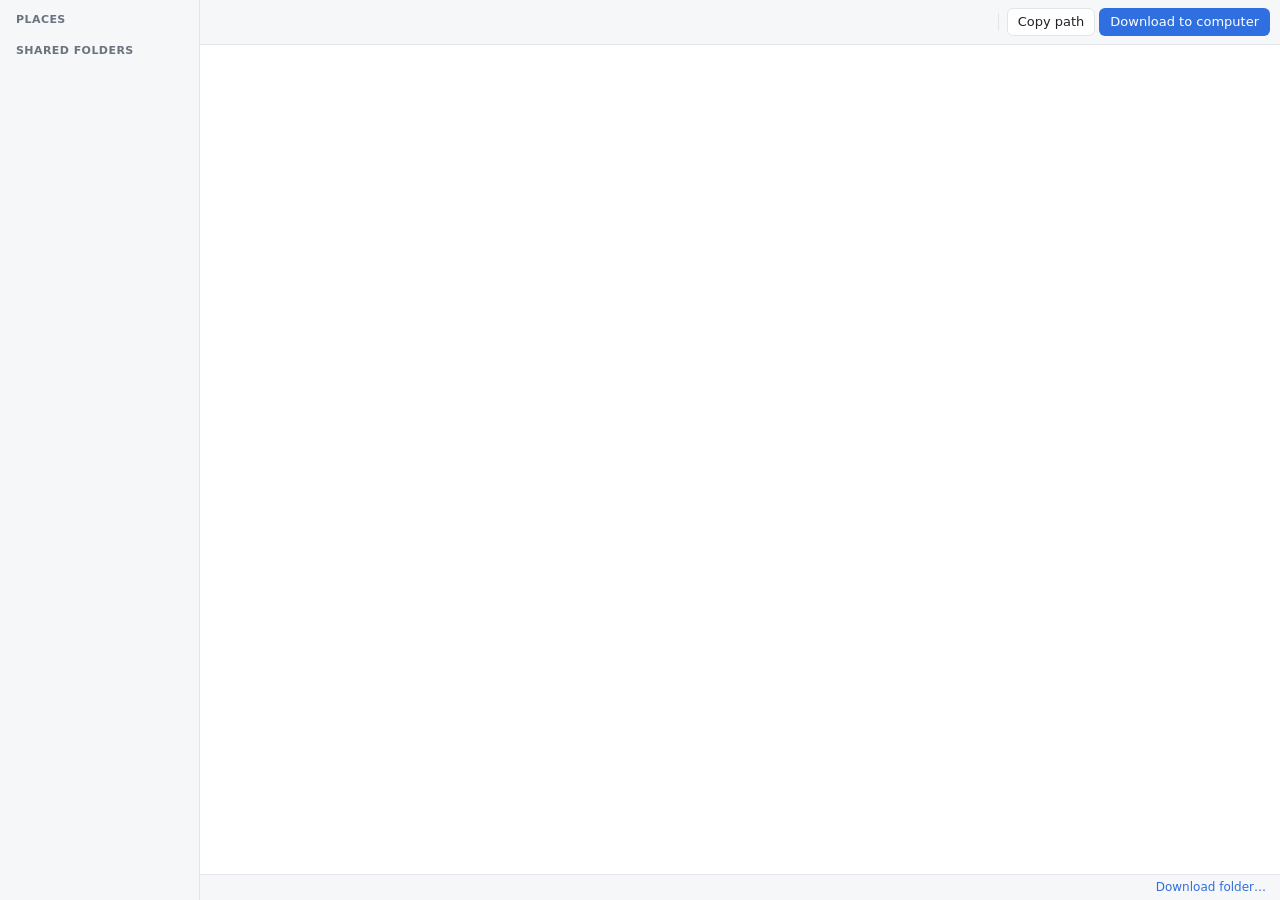
<file: linux-files/view/index.html>
<!doctype html>
<html lang="en" data-scheme="light">
<head>
<meta charset="utf-8">
<meta name="viewport" content="width=device-width, initial-scale=1">
<title>Linux Files</title>
<link rel="stylesheet" href="style.css">
</head>
<body>
<div id="app" class="app">
  <aside class="sidebar" aria-label="Places">
    <h2 class="side-title" data-text="places">Places</h2>
    <nav id="places" class="places"></nav>
    <h2 class="side-title" data-text="shared">Shared folders</h2>
    <nav id="shared" class="places"></nav>
  </aside>

  <section class="main">
    <header class="toolbar">
      <div id="crumbs" class="crumbs" role="navigation"></div>
      <div id="path-form" class="path-form" hidden>
        <input id="path-input" class="path-input" type="text" spellcheck="false" autocomplete="off" aria-label="Path">
      </div>
      <div class="tools">
        <button type="button" class="icon-btn" id="edit-path-btn" data-title="goTo"></button>
        <button type="button" class="icon-btn" id="hidden-btn" data-title="showHidden" aria-pressed="false"></button>
        <button type="button" class="icon-btn" id="refresh-btn" data-title="refresh"></button>
        <span class="tool-sep" aria-hidden="true"></span>
        <button type="button" class="text-btn" id="copy-btn" data-text="copyPath">Copy path</button>
        <button type="button" class="text-btn primary" id="download-btn" data-text="download">Download to computer</button>
      </div>
    </header>

    <div id="browser" class="browser" tabindex="0" aria-label="Files">
      <div id="columns" class="columns"></div>
      <p id="empty-note" class="empty-note" hidden></p>
    </div>

    <footer class="statusbar">
      <span id="status-count" class="status-count"></span>
      <span id="jobs" class="jobs"></span>
      <span class="dest">
        <span id="dest-label" class="dest-label"></span>
        <button type="button" class="link-btn" id="dest-btn" data-text="destButton">Download folder…</button>
      </span>
    </footer>
  </section>
</div>

<div id="menu" class="menu" role="menu" hidden></div>

<div id="modal" class="modal-backdrop" hidden>
  <div class="modal" role="dialog" aria-modal="true" aria-labelledby="modal-title">
    <h3 id="modal-title" data-text="pickTitle">Where should downloads go?</h3>
    <p id="modal-text" class="modal-text"></p>
    <div id="modal-list" class="modal-list" role="listbox"></div>
    <label id="remember-row" class="remember">
      <input type="checkbox" id="remember-box">
      <span data-text="remember">Remember this folder and don't ask again</span>
    </label>
    <p id="modal-hint" class="modal-hint"></p>
    <div class="modal-actions">
      <button type="button" class="text-btn" id="modal-cancel" data-text="cancel">Cancel</button>
      <button type="button" class="text-btn primary" id="modal-ok" data-text="useFolder">Use this folder</button>
    </div>
  </div>
</div>

<script src="app.js"></script>
</body>
</html>
</file>
<file: linux-files/view/style.css>
:root {
  --paper: #ffffff;
  --ink: #1f2328;
  --strong: #0b0d10;
  --muted: #6b7280;
  --line: #e3e5e8;
  --chrome: #f6f7f8;
  --hover: #eef0f3;
  --selected: #dbe7fb;
  --accent: #2f6fdf;
  --link: #2f6fdf;
  --focus: #2f6fdf;
  --input: #ffffff;
  --button: #2f6fdf;
  --button-ink: #ffffff;
  --success: #1f8a4c;
  --danger: #c93a3a;
  --row: 24px;
  --column: 248px;
  font: 13px/1.4 -apple-system, BlinkMacSystemFont, "Segoe UI", system-ui, "Noto Sans", sans-serif;
  color-scheme: light;
}

:root[data-scheme="dark"] {
  --paper: #1d1f22;
  --ink: #e6e8eb;
  --strong: #ffffff;
  --muted: #9aa1aa;
  --line: #33373c;
  --chrome: #25282c;
  --hover: #2d3136;
  --selected: #23406e;
  --accent: #6ea2ff;
  --link: #7fb0ff;
  --focus: #6ea2ff;
  --input: #16181b;
  --button: #3d7cf0;
  --button-ink: #ffffff;
  --success: #45c07a;
  --danger: #ff7a7a;
  color-scheme: dark;
}

* { box-sizing: border-box; }
html, body { height: 100%; margin: 0; }
body { background: var(--paper); color: var(--ink); overflow: hidden; }
button { font: inherit; color: inherit; }
[hidden] { display: none !important; }

.app { display: grid; grid-template-columns: 200px 1fr; height: 100vh; }

/* ------------------------------------------------------------ sidebar */
.sidebar {
  background: var(--chrome);
  border-right: 1px solid var(--line);
  padding: 12px 8px;
  overflow-y: auto;
}
.side-title {
  font-size: 11px;
  font-weight: 600;
  color: var(--muted);
  margin: 12px 8px 4px;
  text-transform: uppercase;
  letter-spacing: 0.04em;
}
.side-title:first-child { margin-top: 0; }
.places { display: flex; flex-direction: column; gap: 1px; }
.place {
  display: flex;
  align-items: center;
  gap: 8px;
  width: 100%;
  border: 0;
  background: none;
  text-align: left;
  padding: 4px 8px;
  border-radius: 6px;
  cursor: pointer;
  white-space: nowrap;
  overflow: hidden;
}
.place:hover { background: var(--hover); }
.place.current { background: var(--selected); }
.place .label { overflow: hidden; text-overflow: ellipsis; }
.place .badge { margin-left: auto; font-size: 10px; color: var(--muted); }
.place-note { color: var(--muted); font-size: 12px; padding: 4px 8px; }

/* ------------------------------------------------------------ main */
.main { display: grid; grid-template-rows: auto 1fr auto; min-width: 0; height: 100vh; }
.toolbar {
  display: flex;
  align-items: center;
  gap: 8px;
  padding: 8px 10px;
  border-bottom: 1px solid var(--line);
  background: var(--chrome);
  min-width: 0;
}
.crumbs {
  display: flex;
  align-items: center;
  flex: 1;
  min-width: 0;
  overflow-x: auto;
  scrollbar-width: none;
  white-space: nowrap;
  cursor: text;
  padding: 2px 0;
}
.crumbs::-webkit-scrollbar { display: none; }
.crumb {
  border: 0;
  background: none;
  padding: 2px 6px;
  border-radius: 5px;
  cursor: pointer;
  flex: none;
}
.crumb:hover { background: var(--hover); }
.crumb:last-child { font-weight: 600; color: var(--strong); }
.crumb-sep { color: var(--muted); flex: none; }
.path-form { flex: 1; min-width: 0; }
.path-input {
  width: 100%;
  font: 12px ui-monospace, SFMono-Regular, Menlo, monospace;
  color: var(--ink);
  background: var(--input);
  border: 1px solid var(--focus);
  border-radius: 6px;
  padding: 4px 8px;
  outline: none;
}
.tools { display: flex; align-items: center; gap: 4px; flex: none; }
.tool-sep { width: 1px; height: 18px; background: var(--line); margin: 0 4px; }
.icon-btn {
  width: 28px;
  height: 28px;
  display: grid;
  place-items: center;
  border: 0;
  background: none;
  border-radius: 6px;
  cursor: pointer;
  color: var(--muted);
}
.icon-btn:hover { background: var(--hover); color: var(--ink); }
.icon-btn[aria-pressed="true"] { background: var(--selected); color: var(--ink); }
.icon-btn svg { width: 16px; height: 16px; }
.text-btn {
  border: 1px solid var(--line);
  background: var(--paper);
  border-radius: 6px;
  padding: 4px 10px;
  cursor: pointer;
  white-space: nowrap;
}
.text-btn:hover { background: var(--hover); }
.text-btn.primary { background: var(--button); color: var(--button-ink); border-color: transparent; }
.text-btn.primary:hover { filter: brightness(1.06); }
.text-btn:disabled { opacity: 0.5; cursor: default; }
.link-btn { border: 0; background: none; color: var(--link); cursor: pointer; padding: 0 2px; }
.link-btn:hover { text-decoration: underline; }

/* ------------------------------------------------------------ columns */
.browser { position: relative; min-height: 0; overflow: hidden; outline: none; }
.columns {
  display: flex;
  height: 100%;
  overflow-x: auto;
  overflow-y: hidden;
}
.column {
  flex: none;
  width: var(--column);
  height: 100%;
  overflow-y: auto;
  border-right: 1px solid var(--line);
  padding: 4px 0;
  position: relative;
}
.column.active .row.selected { background: var(--accent); color: var(--button-ink); }
.column.active .row.selected .ico,
.column.active .row.selected .chev,
.column.active .row.selected .meta { color: var(--button-ink); }
.row {
  display: flex;
  align-items: center;
  gap: 6px;
  height: var(--row);
  padding: 0 8px 0 10px;
  margin: 0 4px;
  border-radius: 5px;
  cursor: default;
  white-space: nowrap;
  user-select: none;
}
.row:hover { background: var(--hover); }
.row.selected { background: var(--selected); }
.row.hidden-entry .name { opacity: 0.6; }
.row .name { flex: 1; min-width: 0; overflow: hidden; text-overflow: ellipsis; }
.row .chev { color: var(--muted); flex: none; }
.ico { width: 16px; height: 16px; flex: none; color: var(--muted); }
.ico.folder { color: var(--accent); }
.ico.link { color: var(--muted); }
.column-note { color: var(--muted); padding: 6px 14px; font-size: 12px; }
.column-note.error { color: var(--danger); white-space: normal; }
.more-btn {
  margin: 4px 14px;
  border: 1px dashed var(--line);
  background: none;
  border-radius: 5px;
  padding: 2px 8px;
  cursor: pointer;
  color: var(--muted);
}
.more-btn:hover { color: var(--ink); background: var(--hover); }

/* details column */
.details {
  flex: 1 0 320px;
  min-width: 320px;
  max-width: none;
  padding: 18px 18px 24px;
  border-right: 0;
}
.details .big-ico { width: 56px; height: 56px; color: var(--muted); display: block; margin: 6px auto 10px; }
.details .big-ico.folder { color: var(--accent); }
.details h3 {
  text-align: center;
  font-size: 14px;
  margin: 0 0 2px;
  color: var(--strong);
  word-break: break-all;
}
.details .sub { text-align: center; color: var(--muted); margin-bottom: 14px; }
.props { display: grid; grid-template-columns: auto 1fr; gap: 4px 12px; margin: 0 0 14px; }
.props dt { color: var(--muted); text-align: right; white-space: nowrap; }
.props dd { margin: 0; word-break: break-all; }
.props dd.mono, .preview { font-family: ui-monospace, SFMono-Regular, Menlo, monospace; font-size: 12px; }
.detail-actions { display: flex; gap: 6px; justify-content: center; margin-bottom: 14px; flex-wrap: wrap; }
.preview {
  background: var(--chrome);
  border: 1px solid var(--line);
  border-radius: 6px;
  padding: 8px 10px;
  margin: 0;
  max-height: 320px;
  overflow: auto;
  white-space: pre-wrap;
  word-break: break-word;
}
.preview-title { color: var(--muted); margin-bottom: 4px; }
.preview-note { color: var(--muted); font-size: 11px; margin-top: 4px; }

.empty-note { position: absolute; inset: 40% 0 auto; text-align: center; color: var(--muted); }

/* ------------------------------------------------------------ status bar */
.statusbar {
  display: flex;
  align-items: center;
  gap: 16px;
  padding: 4px 12px;
  border-top: 1px solid var(--line);
  background: var(--chrome);
  color: var(--muted);
  font-size: 12px;
  min-height: 26px;
  white-space: nowrap;
}
.jobs { flex: 1; min-width: 0; overflow: hidden; text-overflow: ellipsis; display: flex; gap: 12px; }
.job.failed { color: var(--danger); }
.job.done { color: var(--success); }
.jobs { flex: 0 1 auto; }
.dest { margin-left: auto; display: flex; gap: 6px; min-width: 0; flex: 1 1 auto; justify-content: flex-end; }
.dest-label { display: flex; min-width: 0; max-width: 420px; }
.dest-prefix { flex: none; white-space: pre; }
.dest-path { min-width: 0; overflow: hidden; white-space: nowrap; text-overflow: ellipsis; direction: rtl; text-align: left; }
.dest-btn, #dest-btn { flex: none; }

/* ------------------------------------------------------------ menu and modal */
.menu {
  position: fixed;
  z-index: 10;
  min-width: 190px;
  background: var(--paper);
  border: 1px solid var(--line);
  border-radius: 8px;
  box-shadow: 0 8px 24px rgba(0, 0, 0, 0.18);
  padding: 4px;
}
.menu button {
  display: block;
  width: 100%;
  border: 0;
  background: none;
  text-align: left;
  padding: 5px 10px;
  border-radius: 5px;
  cursor: pointer;
}
.menu button:hover, .menu button:focus { background: var(--accent); color: var(--button-ink); outline: none; }
.menu hr { border: 0; border-top: 1px solid var(--line); margin: 4px 2px; }

.modal-backdrop {
  position: fixed;
  inset: 0;
  background: rgba(0, 0, 0, 0.32);
  display: grid;
  place-items: center;
  z-index: 20;
}
.modal {
  width: min(520px, calc(100vw - 40px));
  background: var(--paper);
  border: 1px solid var(--line);
  border-radius: 10px;
  padding: 18px;
  box-shadow: 0 16px 40px rgba(0, 0, 0, 0.25);
}
.modal h3 { margin: 0 0 6px; font-size: 15px; color: var(--strong); }
.modal-text { color: var(--muted); margin: 0 0 12px; }
.modal-list { display: flex; flex-direction: column; gap: 4px; max-height: 300px; overflow-y: auto; margin-bottom: 14px; }
.option {
  display: flex;
  flex-direction: column;
  align-items: flex-start;
  border: 1px solid var(--line);
  background: none;
  border-radius: 7px;
  padding: 7px 10px;
  cursor: pointer;
  text-align: left;
}
.option:hover { background: var(--hover); }
.option.chosen { border-color: var(--accent); background: var(--selected); }
.option:disabled { opacity: 0.5; cursor: default; }
.option .path { font-family: ui-monospace, SFMono-Regular, Menlo, monospace; font-size: 12px; word-break: break-all; }
.option .hint { color: var(--muted); font-size: 11px; }
.remember { display: flex; align-items: center; gap: 8px; cursor: pointer; margin: -4px 0 4px; }
.remember input { margin: 0; accent-color: var(--accent); }
.modal-hint { color: var(--muted); font-size: 12px; margin: 0 0 14px; }
.modal-hint:empty { display: none; }
.option.ask .path { font-family: inherit; font-size: 13px; }
.modal-actions { display: flex; justify-content: flex-end; gap: 8px; }
</file>
